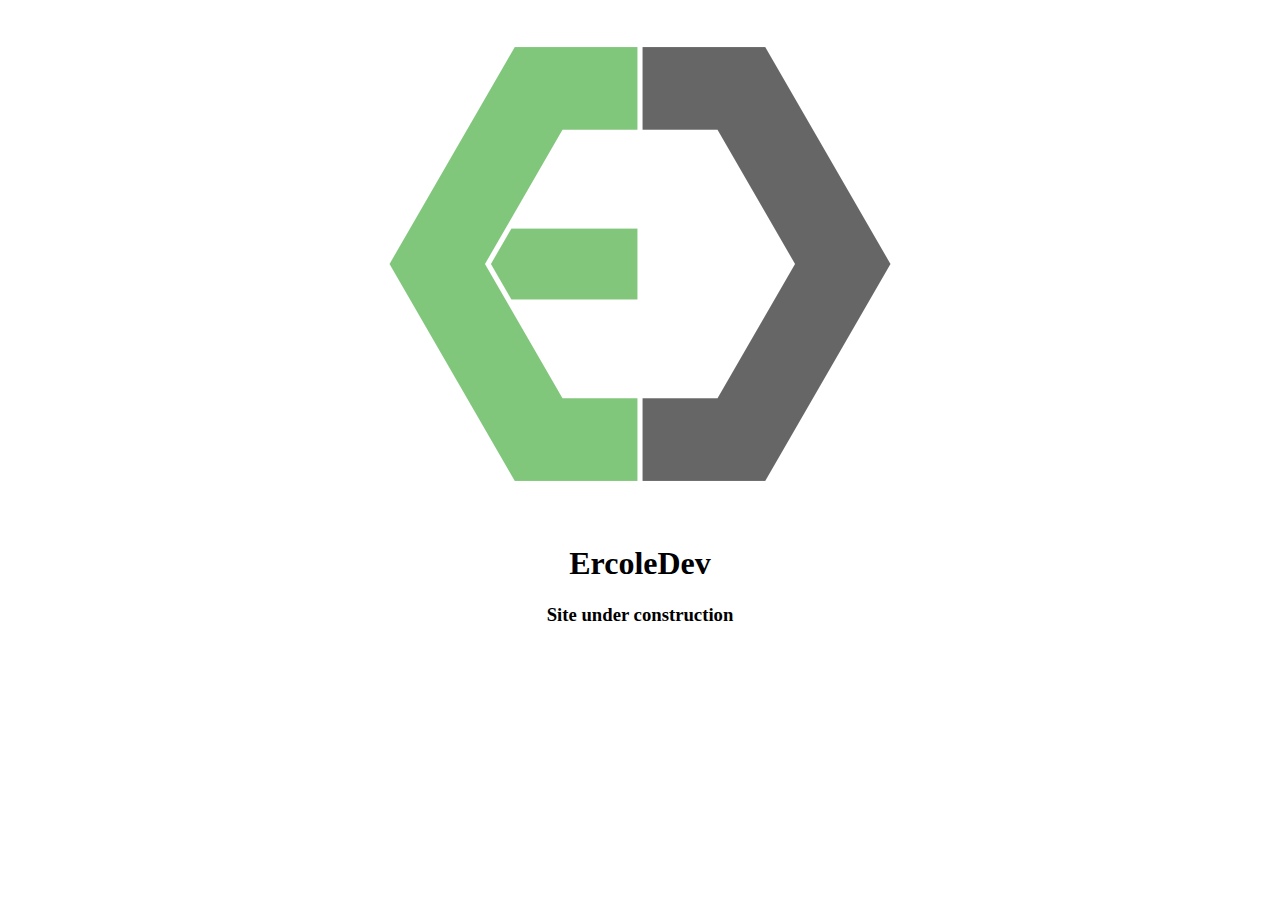
<file: index.html>
<!DOCTYPE html>
<html lang="en">
<head>
    <meta charset="utf-8">
    <meta name="viewport" content="width=device-width, initial-scale=1, shrink-to-fit=no">
    <title>ErcoleDev</title>
    <meta http-equiv="X-UA-Compatible" content="IE=edge">
    <meta name="author" content="sercinci">
    <meta name="description" content="ErcoleDev crafts amazing custom solutions for your project or startup.">
    <meta property="og:title" content="ErcoleDev">
    <meta property="og:description" content="ErcoleDev crafts amazing custom solutions for your project or startup.">
    <meta property="og:type" content="website">
    <meta property="og:url" content="https://www.ercole.dev">
    <meta property="og:image" content="images/ED-512.png">
    <meta property="og:image:width" content="512">
    <meta property="og:image:height" content="512">
    <meta property="og:locale" content="en_US" />
    <meta property="og:locale:alternate" content="it_IT" />

    <link rel="icon" type="image/png" sizes="32x32" href="images/32x32.png">
    <link rel="icon" type="image/png" sizes="16x16" href="images/16x16.png">
</head>
<body style="text-align: center;">
    <img src="images/ED-512.png" alt="ErcoleDev">
    <h1>ErcoleDev</h1>
    <h3>Site under construction</h3>
</body>
</html>
</file>
